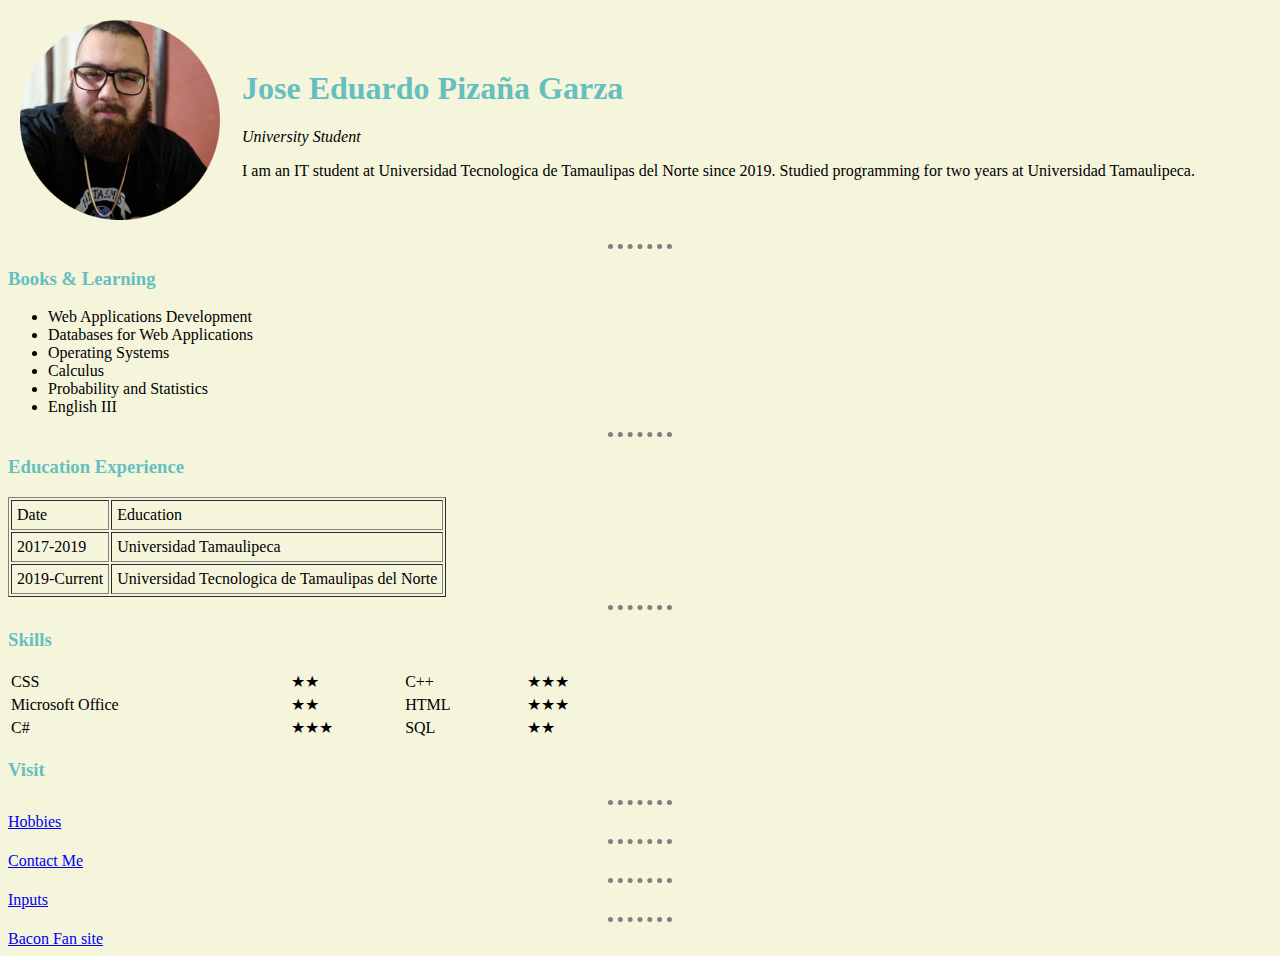
<file: index.html>
﻿<!DOCTYPE html>
<html>
<head>
    <meta charset="utf-8" />
    <title>Jose Eduardo Pizaña Garza's Homepage</title>

    <link href="style.css" rel="stylesheet" />

</head>
<body>
    <table cellpadding="10">
        <tr>
            <td>
                <img src="profile-circle.png" width="200" height="200" alt="">
            </td>
            <td>
                <h1>Jose Eduardo Pizaña Garza</h1>
                <p><em>University Student</em></p>
                <p>I am an IT student at Universidad Tecnologica de Tamaulipas del Norte since 2019. Studied programming for two years at Universidad Tamaulipeca.</p>
            </td>
        </tr>
    </table>
    <hr />
    <h3>Books &amp; Learning</h3>
    <ul>
        <li>Web Applications Development</li>
        <li>Databases for Web Applications</li>
        <li>Operating Systems</li>
        <li>Calculus</li>
        <li>Probability and Statistics</li>
        <li>English III</li>
    </ul>
    <hr />
    <h3>Education Experience</h3>
    <table border="1" cellpadding="5">
        <thead>
            <tr>
                <td>Date</td>
                <td>Education</td>
            </tr>
        </thead>
        <tbody>
            <tr>
                <td>2017-2019</td>
                <td>Universidad Tamaulipeca</td>
            </tr>
            <tr>
                <td>2019-Current</td>
                <td>Universidad Tecnologica de Tamaulipas del Norte</td>

            </tr>
        </tbody>
    </table>
    <hr />
    <h3>Skills</h3>
    <table style="width:50%">
        <tr>
            <td>CSS                 </td>
            <td>★★</td>
            <td>C++</td>
            <td>★★★</td>
        </tr>

        <tr>
            <td>Microsoft Office   </td>
            <td>★★</td>
            <td>HTML               </td>
            <td>★★★</td>
        </tr>

        <tr>
            <td>C#                   </td>
            <td>★★★</td>
            <td>SQL                   </td>
            <td>★★</td>
        </tr>


    </table>
    <h3>Visit</h3>
    <hr />
    <a href="hobbies.html">Hobbies</a>
    <hr />
    <a href="contact.html">Contact Me</a>
    <hr />
    <a href="inputs.html">Inputs</a>
    <hr />
    <a href="index3.html">Bacon Fan site</a>



</body>
</html>
</file>
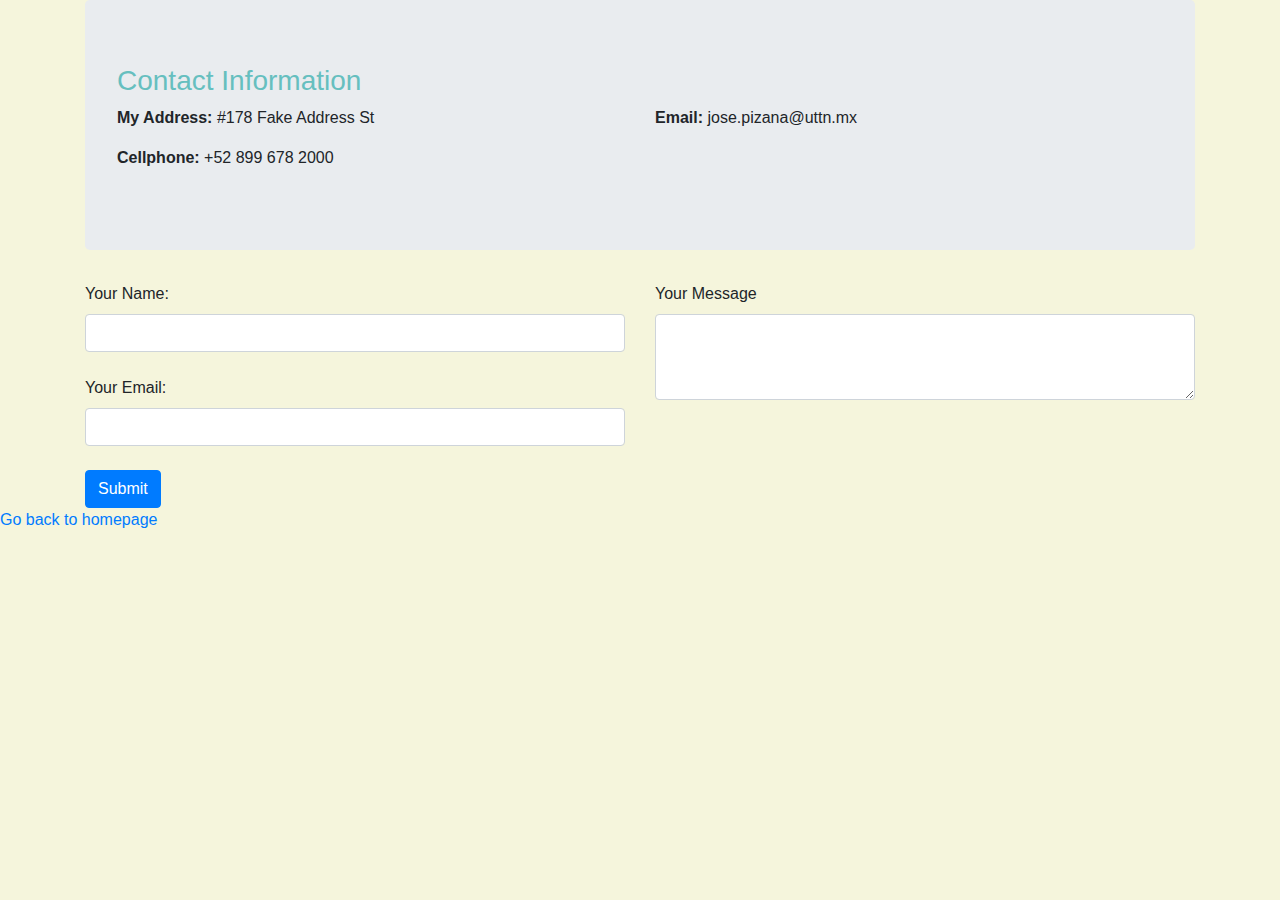
<file: contact.html>
﻿<!DOCTYPE html>
<html>
<head>
    <meta charset="utf-8" />

    <meta name="viewport" content="width=device-width, initial-scale=1, shrink-to-fit=no">
    <title>Contact Me</title>
    <link rel="stylesheet" href="https://stackpath.bootstrapcdn.com/bootstrap/4.5.2/css/bootstrap.min.css" integrity="sha384-JcKb8q3iqJ61gNV9KGb8thSsNjpSL0n8PARn9HuZOnIxN0hoP+VmmDGMN5t9UJ0Z" crossorigin="anonymous">

    <link href="style.css" rel="stylesheet" />

</head>
<body>
    <div class="container">
        <div class="jumbotron">
            <h3>Contact Information</h3>
            <div class="row">
                <div class="col-md-6">

                    <p><strong>My Address: </strong>#178 Fake Address St</p>
                    <p><strong>Cellphone: </strong> +52 899 678 2000</p>
                </div>
                <div class="col-md-6">
                    <p><strong>Email: </strong>jose.pizana@uttn.mx</p>
                </div>
            </div>
        </div>
        <div class="row">
            <div class="col-md-12">
                <form action="mailto:jose.pizana@uttn.mx" method="post" enctype="text/plain">
                    <div class="row">
                        <div class="col-md-6">
                            <label>Your Name: </label>
                            <input class="form-control" type="text" value="" />
                            <br />
                            <label>Your Email: </label>
                            <input class="form-control" type="email" value="" />
                            <br />
                        </div>
                        <div class="col-md-6">
                            <label>Your Message</label>
                            <textarea class="form-control" name="yourMessage" cols="10" rows="3"></textarea>
                        </div>
                    </div>
                    <div class="row">
                        <div class="col-md-12">
                            <input class="btn btn-primary" type="submit" value="Submit" />
                        </div>
                    </div>
                </form>
            </div>
        </div>
    </div>

    <a href="index.html">Go back to homepage</a>

    <script src="https://code.jquery.com/jquery-3.5.1.slim.min.js" integrity="sha384-DfXdz2htPH0lsSSs5nCTpuj/zy4C+OGpamoFVy38MVBnE+IbbVYUew+OrCXaRkfj" crossorigin="anonymous"></script>
    <script src="https://cdn.jsdelivr.net/npm/popper.js@1.16.1/dist/umd/popper.min.js" integrity="sha384-9/reFTGAW83EW2RDu2S0VKaIzap3H66lZH81PoYlFhbGU+6BZp6G7niu735Sk7lN" crossorigin="anonymous"></script>
    <script src="https://stackpath.bootstrapcdn.com/bootstrap/4.5.2/js/bootstrap.min.js" integrity="sha384-B4gt1jrGC7Jh4AgTPSdUtOBvfO8shuf57BaghqFfPlYxofvL8/KUEfYiJOMMV+rV" crossorigin="anonymous"></script>
</body>
</html>
</file>
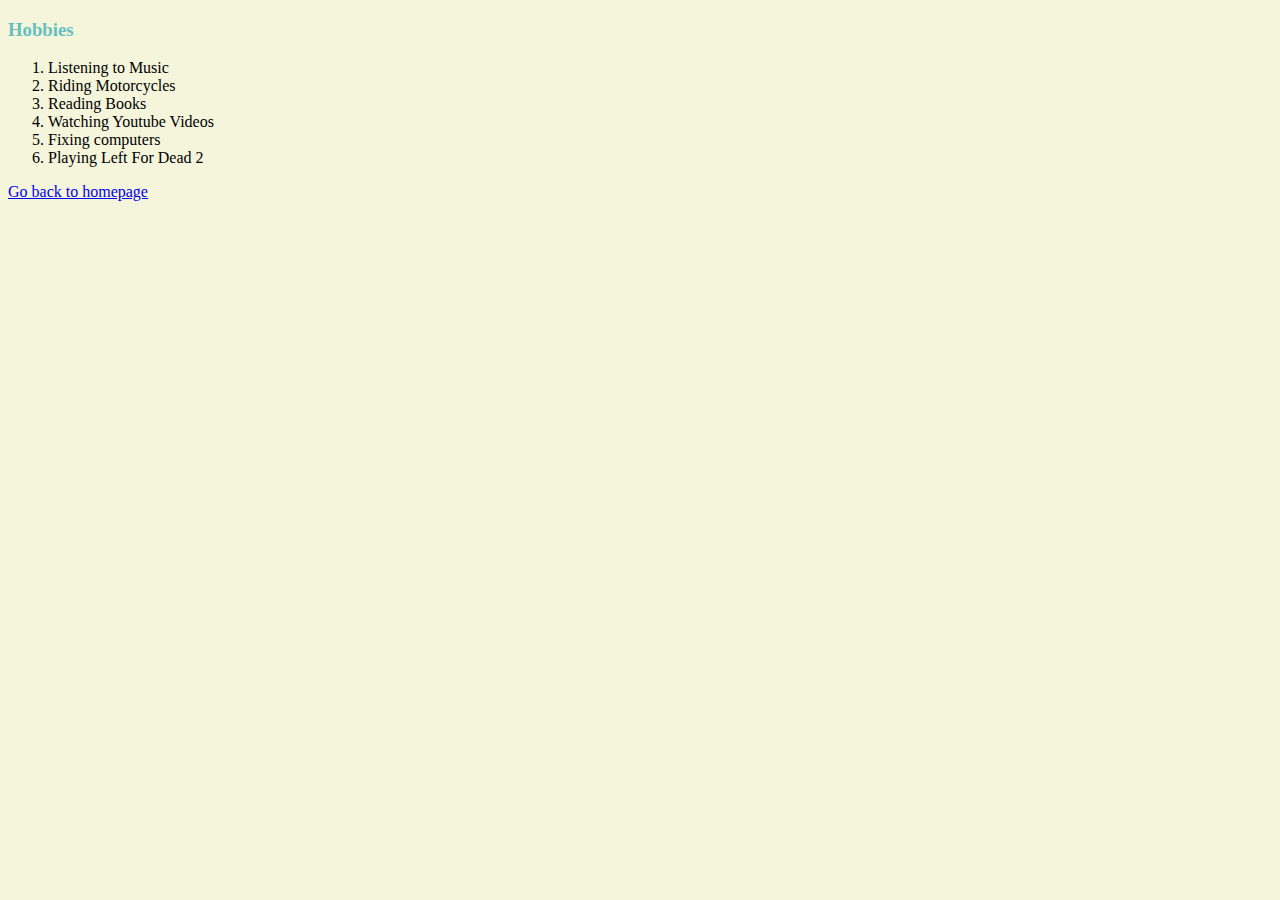
<file: hobbies.html>
﻿<!DOCTYPE html>
<html>
<head>
    <meta charset="utf-8" />
    <title>Hobbies</title>

    <link href="style.css" rel="stylesheet" />
</head>
<body>
    <h3>Hobbies</h3>
    <ol>
        <li>Listening to Music</li>
        <li>Riding Motorcycles</li>
        <li>Reading Books</li>
        <li>Watching Youtube Videos</li>
        <li>Fixing computers</li>
        <li>Playing Left For Dead 2</li>
    </ol>
    <a href="index.html">Go back to homepage</a>
</body>
</html>
</file>
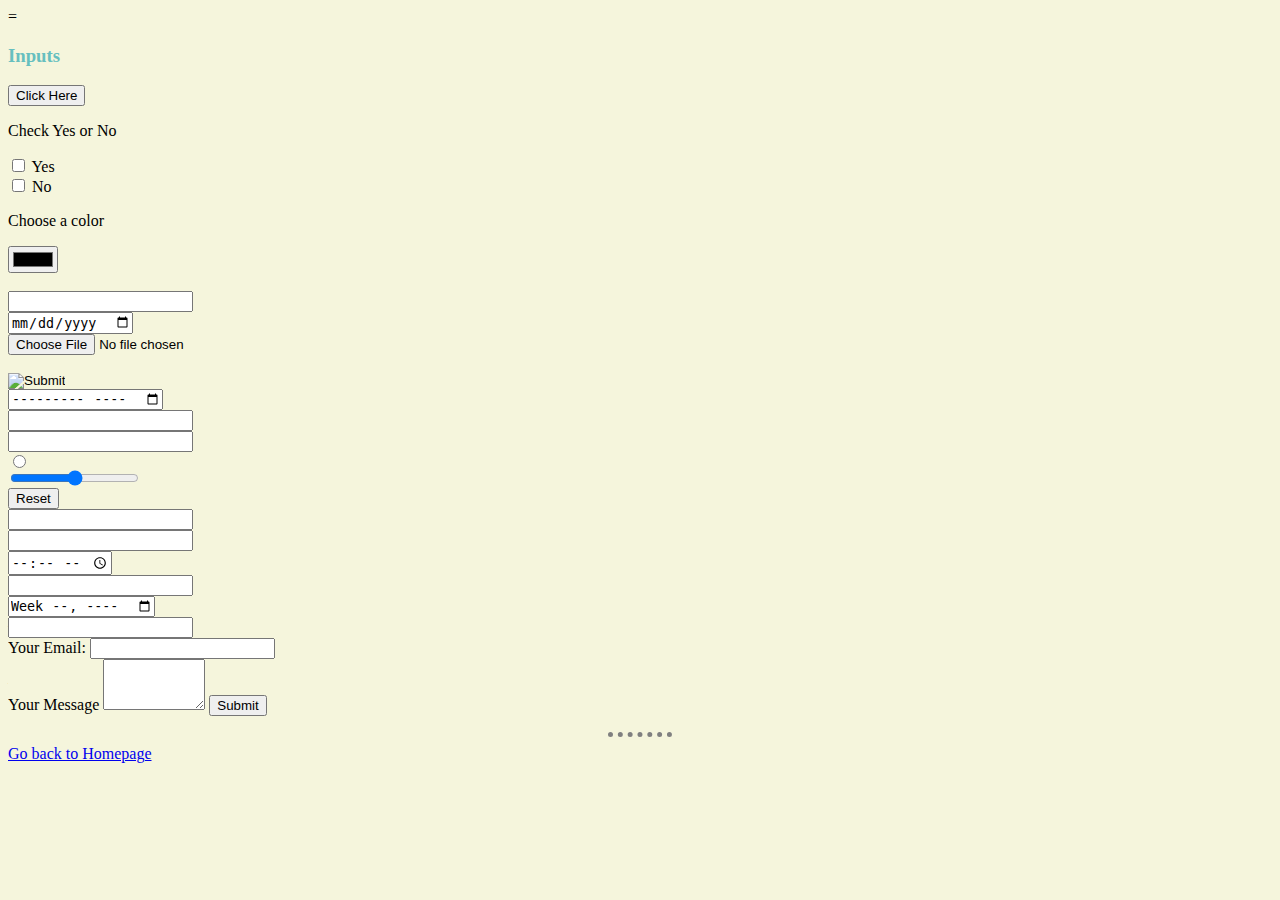
<file: inputs.html>
﻿=
<!DOCTYPE html>
<html>
<head>
    <meta charset="utf-8" />
    <title>Inputs </title>

    <link href="style.css" rel="stylesheet" />
</head>
<body>
    <h3>Inputs</h3>

    <form action="" method="post" enctype="text/plain">

        <input type="button" value="Click Here" />

        <br />
        <p>Check Yes or No</p>
        <div>
            <input type="checkbox" id="Yes" name="yes" />

            <label for="yes">Yes</label>
        </div>

        <div>
            <input type="checkbox" id="No" name="no">
            <label for="no">No</label>
        </div>

        <p>Choose a color</p>
        <div>
            <input type="color" id="color" name="color" />
        </div>
        <br />

        <input type="datetime" />
        <br />
        <input type="date" />
        <br />
        <input type="file" />
        <br />
        <input type="hidden" />
        <br />
        <input type="image" />
        <br />
        <input type="month" />
        <br />
        <input type="number" />
        <br />
        <input type="password" />
        <br />
        <input type="radio" />
        <br />
        <input type="range" />
        <br />
        <input type="reset" />
        <br />
        <input type="search" />
        <br />
        <input type="tel" />
        <br />
        <input type="time" />
        <br />
        <input type="url" />
        <br />
        <input type="week" />
        <br />

        <input type="text" value="" />
        <br />
        <label>Your Email: </label>
        <input type="email" value="" />
        <br />
        <label>Your Message</label>
        <textarea name="yourMessage" cols="10" rows="3"></textarea>
        <input type="submit" value="Submit" />

    </form>

    <hr />
    <a href="index.html">Go back to Homepage</a>

</body>
</html>
</file>
<file: style.css>
﻿body {
    background-color: beige;
}

hr {
    border-style: none;
    border-top-style: dotted;
    border-width: 5px;
    border-color: gray;
    width: 5%;
}

h1 {
    color: #66BFBF;
}

h3 {
    color: #66BFBF;
}
</file>
